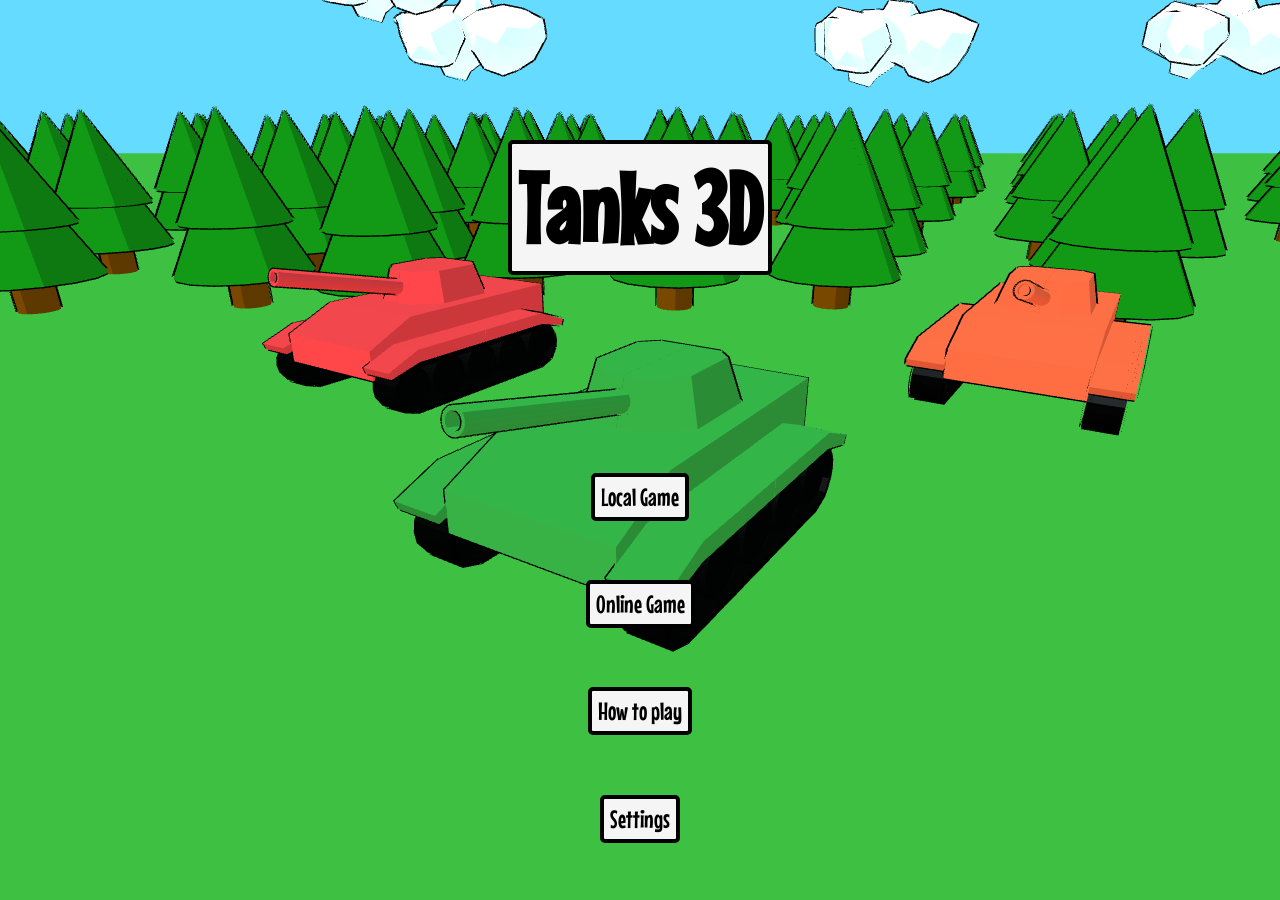
<file: tank_game/index.html>
<!doctype html>
<html lang="en">
<head>
    <meta charset="UTF-8">
    <meta name="viewport"
          content="width=device-width, initial-scale=1.0, maximum-scale=1.0, user-scalable=0">
    <meta name="description" content="A simple 3D online tank fighting game">
    <meta name="google-site-verification" content="X-R0eyPW2K6wvhGyuBUbbyrlID7G436houTRfQcWYV4"/>
    <!-- Enable frame-src -->
    <meta http-equiv="Content-Security-Policy"
          content="frame-src https://discordapp.com/domain-migration discord: https://www.google.com/recaptcha/ https://recaptcha.net/recaptcha/ https://*.hcaptcha.com https://hcaptcha.com https://js.stripe.com https://hooks.stripe.com https://checkout.paypal.com https://c.paypal.com https://assets.braintreegateway.com https://checkoutshopper-live.adyen.com https://kit.cash.app https://player.twitch.tv https://clips.twitch.tv/embed https://player.vimeo.com https://www.youtube.com/embed/ https://www.tiktok.com/embed/ https://music.amazon.com/embed/ https://music.amazon.co.uk/embed/ https://music.amazon.de/embed/ https://music.amazon.co.jp/embed/ https://music.amazon.es/embed/ https://music.amazon.fr/embed/ https://music.amazon.it/embed/ https://music.amazon.com.au/embed/ https://music.amazon.in/embed/ https://music.amazon.ca/embed/ https://music.amazon.com.mx/embed/ https://music.amazon.com.br/embed/ https://www.youtube.com/s/player/ https://twitter.com/i/videos/ https://www.funimation.com/player/ https://www.redditmedia.com/mediaembed/ https://open.spotify.com/embed/ https://w.soundcloud.com/player/ https://audius.co/embed/ https://*.watchanimeattheoffice.com https://sessionshare.sp-int.playstation.com/embed/ https://localhost:* https://*.discordsays.com https://discordappcom.cloudflareaccess.com/">

    <title>Tanks 3D</title>
    <style>
        body {
            margin: 0;
            overflow: hidden;
            overscroll-behavior: none;
            -webkit-overflow-scrolling: touch;
        }
    </style>
    <link rel="manifest" href="manifest.json">
    <link rel="stylesheet" href="css/stylesheet.css">
</head>
<body>
<div id="cssObjectsContainer" style="position: absolute; z-index: 5; pointer-events: none"></div>
    <div class="uiContainer" style="pointer-events: none;">
        <div id="uiContainer" style="pointer-events: auto"></div>
    </div>

    <div id="full">
        <div id="topBar" autofocus></div>
        <canvas id="gameContainer" style="flex: 1; cursor: crosshair"></canvas>
    </div>
</body>
<script src="tank_game.js"></script>
</html>
</file>
<file: tank_game/css/stylesheet.css>
.uiContainer {
    position: absolute;
    width: 100%;
    height: 100%;
    z-index: 10;
}

@font-face {
    font-family: 'Mouse Memoirs';
    src: url('../fonts/MouseMemoirs-Regular.ttf');
}

body {
    font-family: 'Mouse Memoirs', sans-serif;
}

button {
    font-family: 'Mouse Memoirs', sans-serif;
}

html, body, #full {
    height: 100%;
}

#full {
    display: flex;
    flex-direction: column;
}

.expand {
    flex-grow: 1;
}

.menu-element {
    margin: 2px;
    font-size: 25px;
    background: whitesmoke;
    border: 4px solid black;
    border-radius: 5px;
    text-align: center;
    padding: 6px;
    width: fit-content;
}

.center {
    display: flex;
    justify-content: center;
    align-items: center;
    align-content: center;
    flex-direction: column;
    text-align: center;
    position: absolute;
    transform: translate(-50%, -50%);
    top: 50%;
    left: 50%;
}

.topbarMenu {
    border-style: none none solid;
    border-width: 10px;
    font-size: 50px;
    border-bottom: black;
}


.slider {
    -webkit-appearance: none;
    outline: none;
    background: black;
    height: 6px;
    border-radius: 3px;
    -webkit-transition: .2s;
    transition: opacity .2s;
}

.slider::-webkit-slider-thumb {
    -webkit-appearance: none;
    outline: none;
    appearance: none;
    width: 20px;
    height: 20px;
    border-radius: 50%;
    background: black;
    cursor: pointer;
}

.slider::-moz-range-thumb {
    border-width: 0;
    outline: none;
    width: 20px;
    height: 20px;
    border-radius: 50%;
    background: black;
    cursor: pointer;
}

button {
    cursor: pointer;
}

button:hover {
    background: #dcdcdc;
}

.arrow-button {
    border: solid black;
    border-width: 0 3px 3px 0;
    width: 5px;
    height: 5px;
    display: inline-block;
    padding: 3px;
    cursor: pointer;
}

.right {
    transform: rotate(-45deg);
    -webkit-transform: rotate(-45deg);
}

.left {
    transform: rotate(135deg);
    -webkit-transform: rotate(135deg);
}

.up {
    transform: rotate(-135deg);
    -webkit-transform: rotate(-135deg);
}

.down {
    transform: rotate(45deg);
    -webkit-transform: rotate(45deg);
}

.menuPage {
    display: flex;
    flex-direction: column;
    align-items: center;
    height: 100%;
    width: 100%;
}

.menuContainer {
    text-align: center;

    display: flex;
    justify-content: space-evenly;
    flex-direction: column;
    align-content: center;
    align-items: center;
    flex-grow: 1;
}

.scrollableMenuContainer {
    overflow-y: scroll;
    display: flex;
    flex-direction: column;
    align-items: center;
    align-content: center;
}

.scrollableMenuContainer * {
    margin: 5px;
    display: flex;
    flex-direction: column;
}

@media screen and (max-height: 500px) {
    .menuPage {
        width: 100%;
        flex-direction: row;
        justify-content: space-around;
    }
}

.menuTitle {
    align-self: center;
    font-size: 100px;
}

.gridContainer {
    display: grid;
    grid-template-columns: auto auto;
    gap: 20px;

}

input {
    font-family: 'Mouse Memoirs', sans-serif;
}

input[type="checkbox"] {
    width: 25px;
    height: 25px;
    cursor: pointer;
}

input[type="checkbox"]:checked {
    accent-color: black;
}

input[type="color"] {
    outline: 0;
    border: none;
    background: transparent;
    cursor: pointer;
}

input[type="text"] {
    background: whitesmoke;
    outline: 0;
    font-size: 25px;
    border: none;
    border-bottom: 3px solid black;
}

input[type="text"]:focus {
    outline: 0;
}


.listItem {
    width: 100%;
    display: flex;
    justify-content: space-between;
}

.tooltip {
    position: relative;
    display: inline-block;
    border-bottom: 1px dotted black; /* If you want dots under the hoverable text */
}

.tooltip .tooltiptext {
    width: 120px;
    bottom: 100%;
    left: 50%;
    margin-left: -60px; /* Use half of the width (120/2 = 60), to center the tooltip */
}

/* Show the tooltip text when you mouse over the tooltip container */
.tooltip:hover .tooltiptext {
    visibility: visible;
}

button {
    cursor: pointer;
}

/* Thanks to https://stackoverflow.com/a/2310809 */
.unselectable {
    -webkit-touch-callout: none;
    -webkit-user-select: none;
    -khtml-user-select: none;
    -moz-user-select: none;
    -ms-user-select: none;
    user-select: none;
}

.loader {
    width: 48px;
    height: 48px;
    border: 5px solid black;
    border-bottom-color: transparent;
    border-radius: 50%;
    display: inline-block;
    box-sizing: border-box;
    animation: rotation 1s linear infinite;
}

@keyframes rotation {
    0% {
        transform: rotate(0deg);
    }
    100% {
        transform: rotate(360deg);
    }
}


.joystickContainer {
    background: rgba(155, 155, 155, 0.5);
    width: 20em;
    height: 20em;
    border-radius: 50%;
    position: absolute;

}

.joystickThumb {
    background: darkgrey;
    width: 10em;
    height: 10em;
    border-radius: 50%;
    position: absolute;
    top: 5em;
    left: 5em;
}
</file>
